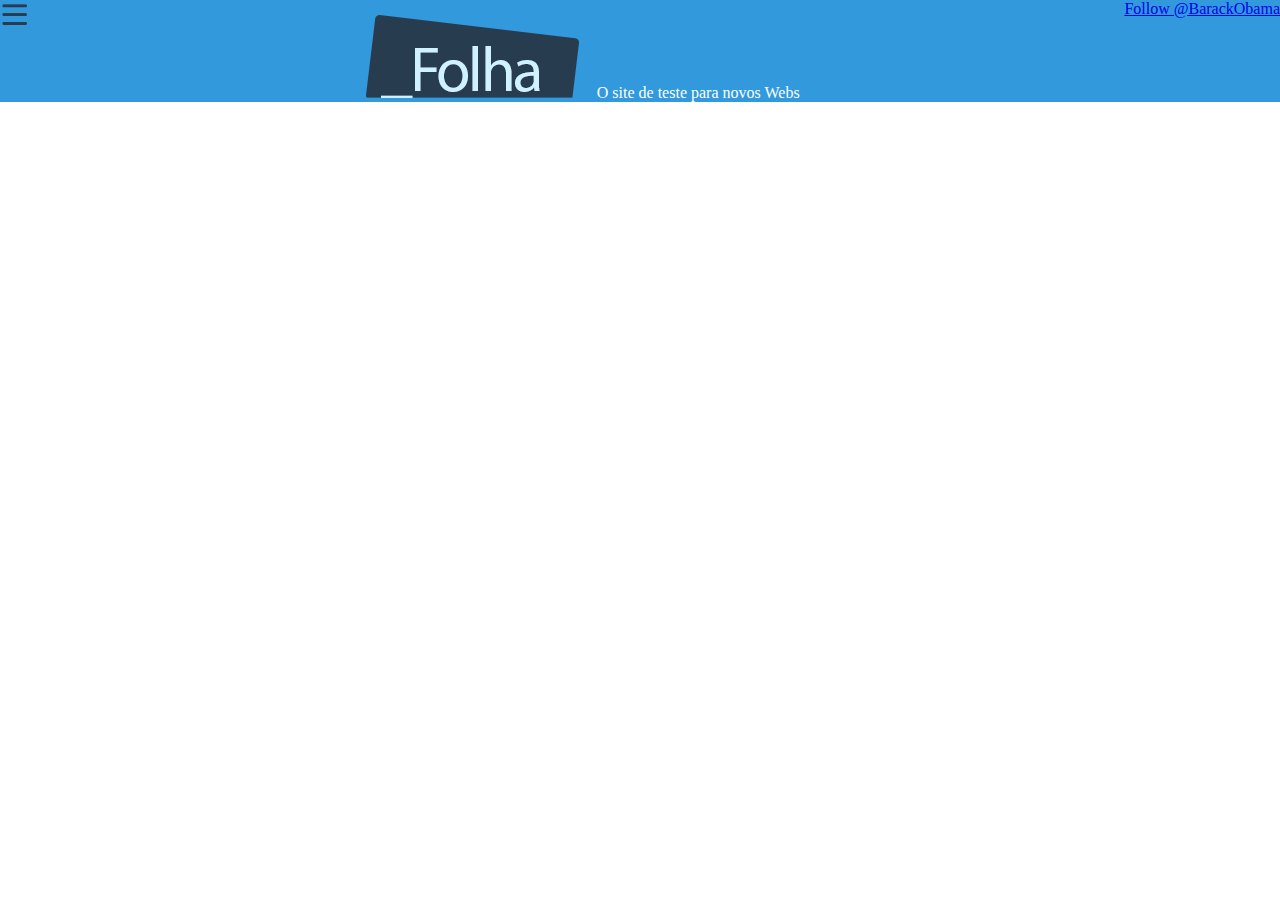
<file: teste-frontend-master/index.html>
<!doctype html>
<html class="no-js" lang="">
<head>
  <script>
    var slideIndex = 1;
    showSlides(slideIndex);
    
    // Next/previous controls
    function plusSlides(n) {
      showSlides(slideIndex += n);
    }
    
    // Thumbnail image controls
    function currentSlide(n) {
      showSlides(slideIndex = n);
    }
    
    function showSlides(n) {
      var i;
      var slides = document.getElementsByClassName("mySlides");
      var dots = document.getElementsByClassName("dot");
      if (n > slides.length) {slideIndex = 1} 
      if (n < 1) {slideIndex = slides.length}
      for (i = 0; i < slides.length; i++) {
        slides[i].style.display = "none"; 
      }
      for (i = 0; i < dots.length; i++) {
        dots[i].className = dots[i].className.replace(" active", "");
      }
      slides[slideIndex-1].style.display = "block"; 
      dots[slideIndex-1].className += " active";
    }
    
  </script>
  
  <meta charset="utf-8">
  <meta http-equiv="x-ua-compatible" content="ie=edge">
  <title>Folha de S.Paulo</title>
  <meta name="description" content="">
  <meta name="viewport" content="width=device-width, initial-scale=1">
  <!--Links-->
  <link rel="stylesheet" type="text/css" href="Style.css">
  <link rel="apple-touch-icon" href="apple-touch-icon.png">
</head>
<body>
  <!--Barra de Navegação-->
  
  <nav class="navbar">
    <a class="navbar-brand">
      <img id="icone" src="./slices/desktop/menu-icon.png" width="30" height="30" class="d-inline-block align-top" alt="">
    </a>
    <nav id="logo">
      <img src="./slices/desktop/logo.png">
      O site de teste para novos Webs
    </a>
  </nav>
  <div id="fb-root">
    <!--Botao Facebook-->
    <script>(function(d, s, id) {
      var js, fjs = d.getElementsByTagName(s)[0];
      if (d.getElementById(id)) return;
      js = d.createElement(s); js.id = id;
      js.src = 'https://connect.facebook.net/pt_BR/sdk.js#xfbml=1&version=v3.2';
      fjs.parentNode.insertBefore(js, fjs);
    }(document, 'script', 'facebook-jssdk'));</script>
    <div class="fb-like" data-href="http://localhost/Codes/teste-frontend-master/" data-layout="button" data-action="like" data-size="large" data-show-faces="true" data-share="false"></div>
    
    <!--Botao Twitter-->
    <a href="https://twitter.com/BarackObama?ref_src=twsrc%5Etfw" class="twitter-follow-button" data-size="large" data-show-screen-name="false" data-show-count="false">Follow @BarackObama</a><script async src="https://platform.twitter.com/widgets.js" charset="utf-8"></script>
  </nav>
  <!--
  <div class="container">
    <!-- Slideshow container 
    <div class="slideshow-container">
      
      <!-- Full-width images with number and caption text 
      <div class="mySlides fade">
        <div class="numbertext">1 / 3</div>
        <img src="./slices/desktop/image_rotate.png" style="width:100%">
        
      </div>
      
      <div class="mySlides fade">
        <div class="numbertext">2 / 3</div>
        <img src="./slices/desktop/image_rotate.png" style="width:100%">
      </div>
      
      <div class="mySlides fade">
        <div class="numbertext">3 / 3</div>
        <img src="./slices/desktop/image_rotate.png" style="width:100%">
        
      </div>
      
      <!-- Next and previous buttons 
      <a class="prev" onclick="plusSlides(-1)">&#10094;</a>
      <a class="next" onclick="plusSlides(1)">&#10095;</a>
    </div>
    <br>
    
    <!-- The dots/circles 
    <div style="text-align:center">
      <span class="dot" onclick="currentSlide(1)"></span> 
      <span class="dot" onclick="currentSlide(2)"></span> 
      <span class="dot" onclick="currentSlide(3)"></span> 
    </div>
    <br>
    <div>
      <div><h6>Top Cacildis</h6></div>
      <div class="col-md-4"><img src="./slices/desktop/highlight-01.png"></div>
      <div class="col-md-4"><img src="./slices/desktop/highlight-02.png"></div>
      <div class="col-md-4"><img src="./slices/desktop/highlight-03.png"></div>
    </div>
    
    
  </div>
-->
</body>
</html>
</file>
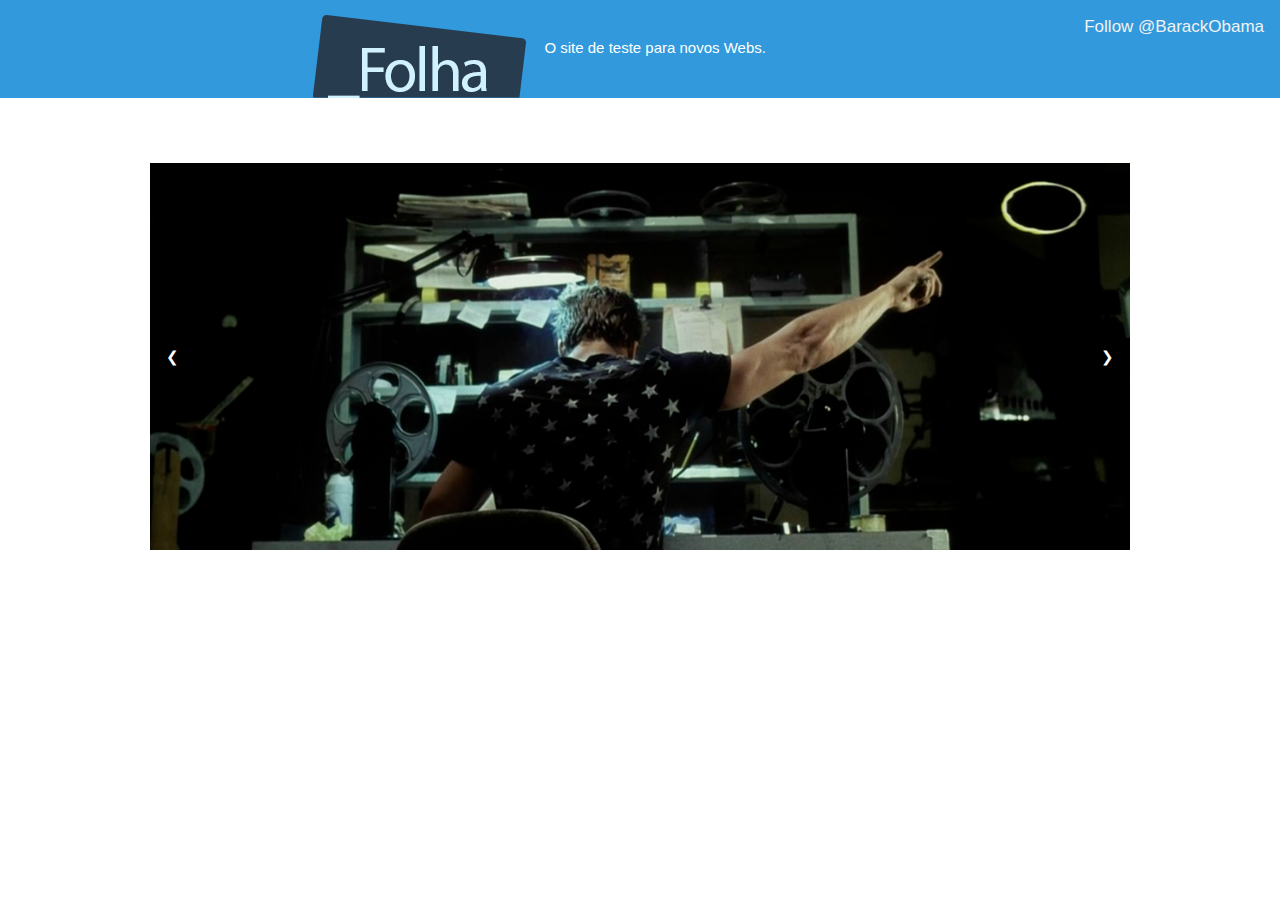
<file: teste-frontend-master/teste.html>
<!doctype html>
<html class="no-js" lang="">
<head>
    <meta charset="utf-8">
    <meta http-equiv="x-ua-compatible" content="ie=edge">
    <title>Folha de S.Paulo</title>
    <meta name="description" content="">
    <meta name="viewport" content="width=device-width, initial-scale=1">
    <script>
        function myFunction() {
            var x = document.getElementById("myTopnav");
            if (x.className === "topnav") {
                x.className += " responsive";
            } else {
                x.className = "topnav";
            }
        }
    </script>
    <!--Links-->
    <link rel="stylesheet" type="text/css" href="estilo.css">
    <link rel="apple-touch-icon" href="apple-touch-icon.png">
    <link rel="stylesheet" href="https://www.w3schools.com/w3css/4/w3.css">
</head>
<body>
    
    <div class="topnav" id="myTopnav">
        <tr>
            <td><img src= "./slices/desktop/logo.png"/></td>
            
            <td> O site de teste para novos Webs.</td> 
        </tr>
    </table>
    <div id="fb-root">
        <a href="https://twitter.com/BarackObama?ref_src=twsrc%5Etfw" class="twitter-follow-button" data-size="large" data-show-screen-name="false" data-show-count="false">Follow @BarackObama</a><script async src="https://platform.twitter.com/widgets.js" charset="utf-8"></script>
        <a href="javascript:void(0);" class="icon" onclick="myFunction()">
            <i class="fa fa-bars"></i>
        </a>
        </div>
    </div>
    <style>
            .mySlides {display:none;}
            </style>
        
            
            <h2 class="w3-center">Manual Slideshow</h2>
            
            <div class="w3-content w3-display-container">
              <img class="mySlides" src="./slices/desktop/image_rotate.png">
              <img class="mySlides" src="./slices/desktop/image_rotate.png">
              <img class="mySlides" src="./slices/desktop/image_rotate.png">
           
            
              <button class="w3-button w3-black w3-display-left" onclick="plusDivs(-1)">&#10094;</button>
              <button class="w3-button w3-black w3-display-right" onclick="plusDivs(1)">&#10095;</button>
            </div>
            
            <script>
            var slideIndex = 1;
            showDivs(slideIndex);
            
            function plusDivs(n) {
              showDivs(slideIndex += n);
            }
            
            function showDivs(n) {
              var i;
              var x = document.getElementsByClassName("mySlides");
              if (n > x.length) {slideIndex = 1}
              if (n < 1) {slideIndex = x.length}
              for (i = 0; i < x.length; i++) {
                x[i].style.display = "none";  
              }
              x[slideIndex-1].style.display = "block";  
            }
            </script>


</body>
</file>
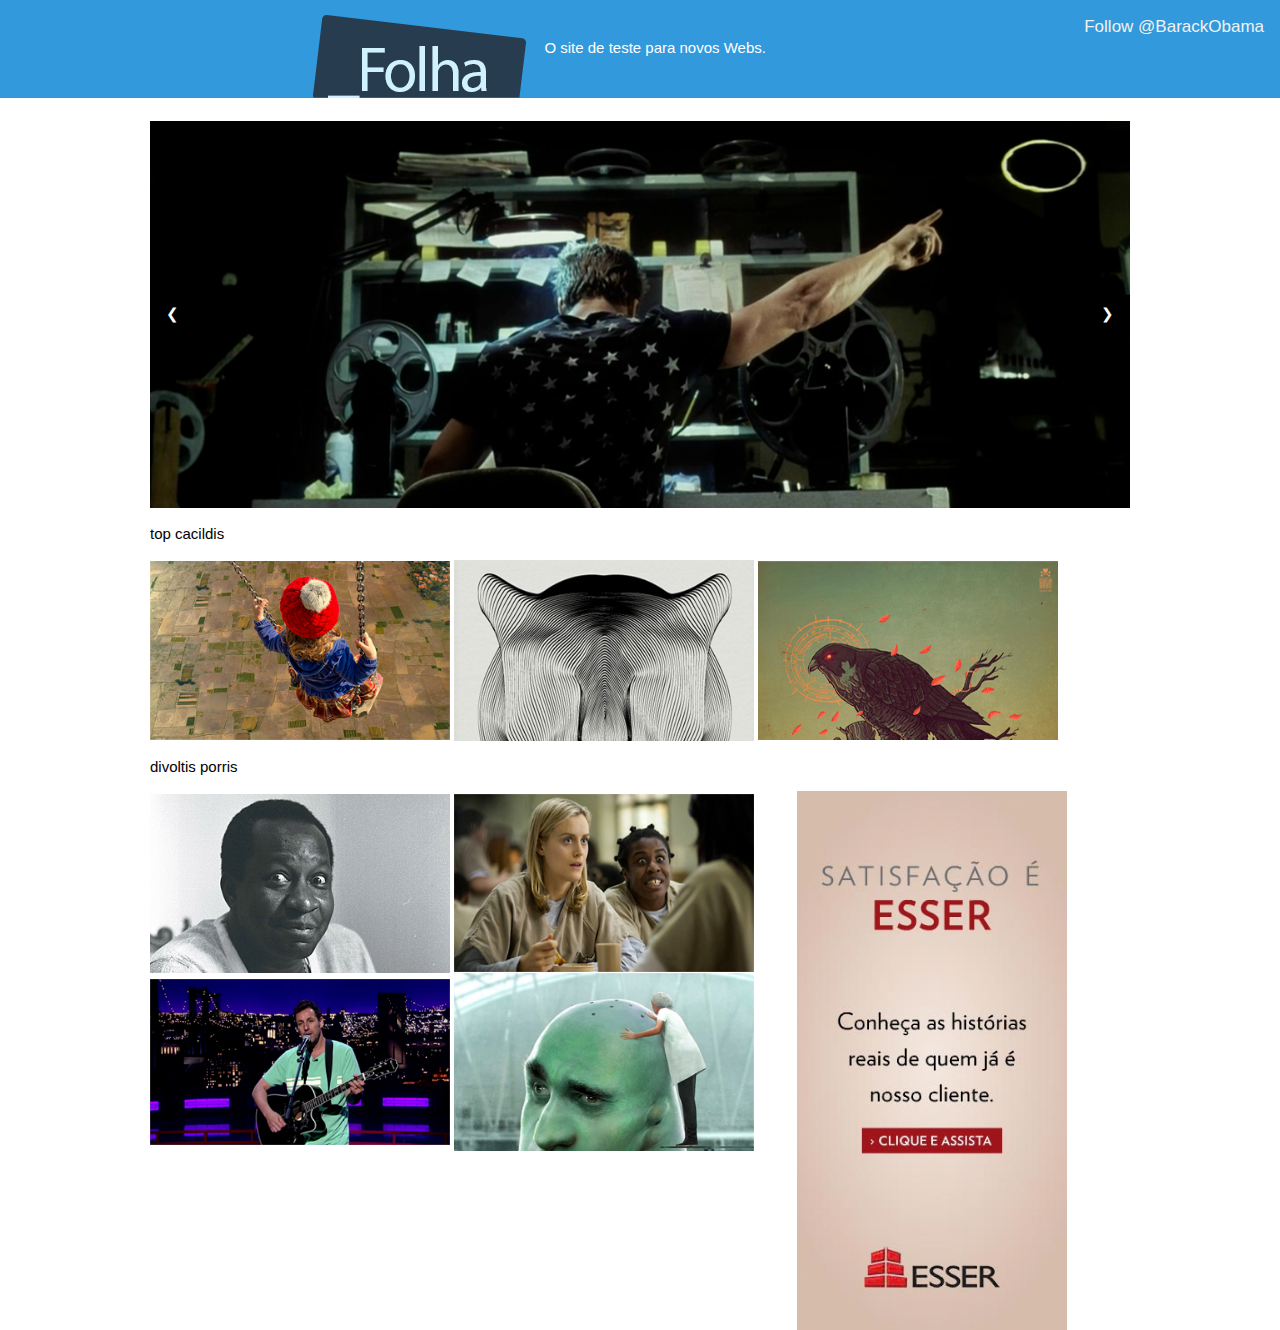
<file: Tag-master/teste-frontend-master/teste.html>
<!doctype html>
<html class="no-js" lang="">
<head>
  <meta charset="utf-8">
  <meta http-equiv="x-ua-compatible" content="ie=edge">
  <title>Folha de S.Paulo</title>
  <meta name="description" content="">
  <meta name="viewport" content="width=device-width, initial-scale=1">
  <!--Js1-->
  <script>
    function myFunction() {
      var x = document.getElementById("myTopnav");
      if (x.className === "topnav") {
        x.className += " responsive";
      } else {
        x.className = "topnav";
      }
    }
  </script>
  <!--Links-->
  <link rel="stylesheet" type="text/css" href="estilo.css">
  <link rel="apple-touch-icon" href="apple-touch-icon.png">
  <link rel="stylesheet" href="https://www.w3schools.com/w3css/4/w3.css">
</head>
<body>


  <div class="topnav" id="myTopnav">

    <tr>
      <td><img src= "./slices/desktop/logo.png"/></td>

      <td> O site de teste para novos Webs.</td> 
    </tr>

    <!-- Twitter-->
    <div id="fb-root">
      <a href="https://twitter.com/BarackObama?ref_src=twsrc%5Etfw" class="twitter-follow-button" data-size="large" data-show-screen-name="false" data-show-count="false">Follow @BarackObama</a><script async src="https://platform.twitter.com/widgets.js" charset="utf-8"></script>
      <a href="javascript:void(0);" class="icon" onclick="myFunction()">
        <i class="fa fa-bars"></i>
      </a>
    </div>
  </div>
  <br>
  <div class="container">
    <div class="w3-content w3-display-container">
      <img class="mySlides" src="./slices/desktop/image_rotate.png">
      <img class="mySlides" src="./slices/desktop/image_rotate.png">
      <img class="mySlides" src="./slices/desktop/image_rotate.png">


      <button class="w3-button w3-black w3-display-left" onclick="plusDivs(-1)">&#10094;</button>
      <button class="w3-button w3-black w3-display-right" onclick="plusDivs(1)">&#10095;</button>
    </div>
    <!--Js2-->
    <script>
      var slideIndex = 1;
      showDivs(slideIndex);

      function plusDivs(n) {
        showDivs(slideIndex += n);
      }

      function showDivs(n) {
        var i;
        var x = document.getElementsByClassName("mySlides");
        if (n > x.length) {slideIndex = 1}
          if (n < 1) {slideIndex = x.length}
            for (i = 0; i < x.length; i++) {
              x[i].style.display = "none";  
            }
            x[slideIndex-1].style.display = "block";  
          }
        </script>
        <!--Ciclo de Imagens 1-->
        <div class="imagens">
          <p>top cacildis</p>
          <img src="./slices/desktop/highlight-01.png" alt="Top Cacildis1"/>
          <img src="./slices/desktop/highlight-02.png" alt="Top Cacildis2"/>
          <img src="./slices/desktop/highlight-03.png" alt="Top Cacildis3"/>
        </div>

        <div class="imagens">
          <div class="left-content">
            <p>divoltis porris</p>
              <img src="./slices/desktop/divoltis_porris-01.png" alt="divoltis porris1"/>
              <img src="./slices/desktop/divoltis_porris-02.png" alt="divoltis porris2"/>
              <img src="./slices/desktop/divoltis_porris-03.png" alt="divoltis porris3"/>
              <img src="./slices/desktop/divoltis_porris-04.png" alt="divoltis porris4"/>
            </div>
            </div>
          <div class="right-content">
            <img class="propaganda" src="./slices/desktop/ads-300x600.png" alt="ads"/>
          </div>
        </div>
      </div>
    </div>
  </body>
</file>
<file: teste-frontend-master/Style.css>
body{
  margin: 0%;
}

.navbar{

   background-color: #3199DC;
  height: auto;
  float: left;
  text-align: center;
  width: 100%;
  position: relative;
  float: none;
}
#icone{

  float: left;
}

#logo {
    display: inline;
    margin-left: auto;
    margin-right: auto;
    color: #fff;
  }
  #fb-root {
    float: right;
    
  }
 

.container{
    display:block;
    margin-left: auto;
    margin-right: auto; ]
  }
  @media (min-width: 992px) {
    .col-md-1, .col-md-2, .col-md-3, .col-md-4, .col-md-5, .col-md-6, .col-md-7, .col-md-8, .col-md-9, .col-md-10, .col-md-11, .col-md-12 {
      float: left;
    }
    .col-md-12 {
      width: 100%;
    }
    .col-md-11 {
      width: 91.66666667%;
    }
    .col-md-10 {
      width: 83.33333333%;
    }
    .col-md-9 {
      width: 75%;
    }
    .col-md-8 {
      width: 66.66666667%;
    }
    .col-md-7 {
      width: 58.33333333%;
    }
    .col-md-6 {
      width: 50%;
    }
    .col-md-5 {
      width: 41.66666667%;
    }
    .col-md-4 {
      width: 33.33333333%;
    }
    .col-md-3 {
      width: 25%;
    }
    .col-md-2 {
      width: 16.66666667%;
    }
    .col-md-1 {
      width: 8.33333333%;
    }
    .col-md-pull-12 {
      right: 100%;
    }
    .col-md-pull-11 {
      right: 91.66666667%;
    }
    .col-md-pull-10 {
      right: 83.33333333%;
    }
    .col-md-pull-9 {
      right: 75%;
    }
    .col-md-pull-8 {
      right: 66.66666667%;
    }
    .col-md-pull-7 {
      right: 58.33333333%;
    }
    .col-md-pull-6 {
      right: 50%;
    }
    .col-md-pull-5 {
      right: 41.66666667%;
    }
    .col-md-pull-4 {
      right: 33.33333333%;
    }
    .col-md-pull-3 {
      right: 25%;
    }
    .col-md-pull-2 {
      right: 16.66666667%;
    }
    .col-md-pull-1 {
      right: 8.33333333%;
    }
    .col-md-pull-0 {
      right: auto;
    }
    .col-md-push-12 {
      left: 100%;
    }
    .col-md-push-11 {
      left: 91.66666667%;
    }
    .col-md-push-10 {
      left: 83.33333333%;
    }
    .col-md-push-9 {
      left: 75%;
    }
    .col-md-push-8 {
      left: 66.66666667%;
    }
    .col-md-push-7 {
      left: 58.33333333%;
    }
    .col-md-push-6 {
      left: 50%;
    }
    .col-md-push-5 {
      left: 41.66666667%;
    }
    .col-md-push-4 {
      left: 33.33333333%;
    }
    .col-md-push-3 {
      left: 25%;
    }
    .col-md-push-2 {
      left: 16.66666667%;
    }
    .col-md-push-1 {
      left: 8.33333333%;
    }
    .col-md-push-0 {
      left: auto;
    }
    .col-md-offset-12 {
      margin-left: 100%;
    }
    .col-md-offset-11 {
      margin-left: 91.66666667%;
    }
    .col-md-offset-10 {
      margin-left: 83.33333333%;
    }
    .col-md-offset-9 {
      margin-left: 75%;
    }
    .col-md-offset-8 {
      margin-left: 66.66666667%;
    }
    .col-md-offset-7 {
      margin-left: 58.33333333%;
    }
    .col-md-offset-6 {
      margin-left: 50%;
    }
    .col-md-offset-5 {
      margin-left: 41.66666667%;
    }
    .col-md-offset-4 {
      margin-left: 33.33333333%;
    }
    .col-md-offset-3 {
      margin-left: 25%;
    }
    .col-md-offset-2 {
      margin-left: 16.66666667%;
    }
    .col-md-offset-1 {
      margin-left: 8.33333333%;
    }
    .col-md-offset-0 {
      margin-left: 0%;
    }
    @media (min-width: 420px) {
      .col-md-1, .col-md-2, .col-md-3, .col-md-4, .col-md-5, .col-md-6, .col-md-7, .col-md-8, .col-md-9, .col-md-10, .col-md-11, .col-md-12 {
        float: left;
      }
      .col-md-12 {
        width: 100%;
      }
      .col-md-11 {
        width: 91.66666667%;
      }
      .col-md-10 {
        width: 83.33333333%;
      }
      .col-md-9 {
        width: 75%;
      }
      .col-md-8 {
        width: 66.66666667%;
      }
      .col-md-7 {
        width: 58.33333333%;
      }
      .col-md-6 {
        width: 50%;
      }
      .col-md-5 {
        width: 41.66666667%;
      }
      .col-md-4 {
        width: 33.33333333%;
      }
      .col-md-3 {
        width: 25%;
      }
      .col-md-2 {
        width: 16.66666667%;
      }
      .col-md-1 {
        width: 8.33333333%;
      }
      .col-md-pull-12 {
        right: 100%;
      }
      .col-md-pull-11 {
        right: 91.66666667%;
      }
      .col-md-pull-10 {
        right: 83.33333333%;
      }
      .col-md-pull-9 {
        right: 75%;
      }
      .col-md-pull-8 {
        right: 66.66666667%;
      }
      .col-md-pull-7 {
        right: 58.33333333%;
      }
      .col-md-pull-6 {
        right: 50%;
      }
      .col-md-pull-5 {
        right: 41.66666667%;
      }
      .col-md-pull-4 {
        right: 33.33333333%;
      }
      .col-md-pull-3 {
        right: 25%;
      }
      .col-md-pull-2 {
        right: 16.66666667%;
      }
      .col-md-pull-1 {
        right: 8.33333333%;
      }
      .col-md-pull-0 {
        right: auto;
      }
      .col-md-push-12 {
        left: 100%;
      }
      .col-md-push-11 {
        left: 91.66666667%;
      }
      .col-md-push-10 {
        left: 83.33333333%;
      }
      .col-md-push-9 {
        left: 75%;
      }
      .col-md-push-8 {
        left: 66.66666667%;
      }
      .col-md-push-7 {
        left: 58.33333333%;
      }
      .col-md-push-6 {
        left: 50%;
      }
      .col-md-push-5 {
        left: 41.66666667%;
      }
      .col-md-push-4 {
        left: 33.33333333%;
      }
      .col-md-push-3 {
        left: 25%;
      }
      .col-md-push-2 {
        left: 16.66666667%;
      }
      .col-md-push-1 {
        left: 8.33333333%;
      }
      .col-md-push-0 {
        left: auto;
      }
      .col-md-offset-12 {
        margin-left: 100%;
      }
      .col-md-offset-11 {
        margin-left: 91.66666667%;
      }
      .col-md-offset-10 {
        margin-left: 83.33333333%;
      }
      .col-md-offset-9 {
        margin-left: 75%;
      }
      .col-md-offset-8 {
        margin-left: 66.66666667%;
      }
      .col-md-offset-7 {
        margin-left: 58.33333333%;
      }
      .col-md-offset-6 {
        margin-left: 50%;
      }
      .col-md-offset-5 {
        margin-left: 41.66666667%;
      }
      .col-md-offset-4 {
        margin-left: 33.33333333%;
      }
      .col-md-offset-3 {
        margin-left: 25%;
      }
      .col-md-offset-2 {
        margin-left: 16.66666667%;
      }
      .col-md-offset-1 {
        margin-left: 8.33333333%;
      }
      .col-md-offset-0 {
        margin-left: 0%;
      }

    * {box-sizing:border-box}

    @media screen and (min-width: 400px) {
      .topnav a:not(:first-child) {display: none;}
      .topnav a.icon {
        float: right;
        display: block;
      }
    }
    /* Slideshow container */
    .slideshow-container {
      max-width: 1000px;
      position: relative;
      margin: auto;
    }
    
    /* Hide the images by default */
    .mySlides {
      display: none;
    }
    
    /* Next & previous buttons */
    .prev, .next {
      cursor: pointer;
      position: absolute;
      top: 50%;
      width: auto;
      margin-top: -22px;
      padding: 16px;
      color: white;
      font-weight: bold;
      font-size: 18px;
      transition: 0.6s ease;
      border-radius: 0 3px 3px 0;
      user-select: none;
    }
    
    /* Position the "next button" to the right */
    .next {
      right: 0;
      border-radius: 3px 0 0 3px;
    }
    
    /* On hover, add a black background color with a little bit see-through */
    .prev:hover, .next:hover {
      background-color: rgba(0,0,0,0.8);
    }
    
    /* Caption text */
    .text {
      color: #f2f2f2;
      font-size: 15px;
      padding: 8px 12px;
      position: absolute;
      bottom: 8px;
      width: 100%;
      text-align: center;
    }
    
    /* Number text (1/3 etc) */
    .numbertext {
      color: #f2f2f2;
      font-size: 12px;
      padding: 8px 12px;
      position: absolute;
      top: 0;
    }
    
    /* The dots/bullets/indicators */
    .dot {
      cursor: pointer;
      height: 15px;
      width: 15px;
      margin: 0 2px;
      background-color: #bbb;
      border-radius: 50%;
      display: inline-block;
      transition: background-color 0.6s ease;
    }
    
    .active, .dot:hover {
      background-color: #717171;
    }
    
    /* Fading animation */
    .fade {
      -webkit-animation-name: fade;
      -webkit-animation-duration: 1.5s;
      animation-name: fade;
      animation-duration: 1.5s;
    }
    
    @-webkit-keyframes fade {
      from {opacity: .4} 
      to {opacity: 1}
    }
    
    @keyframes fade {
      from {opacity: .4} 
      to {opacity: 1}
    }
</file>
<file: teste-frontend-master/estilo.css>
body {
            margin: 0;
            font-family: Arial, Helvetica, sans-serif;
            color: white;
        }
        
        .topnav {
            overflow: hidden;
            background-color: #3199DC;
            text-align: center;
            max-width:100%;
            height:auto;
            position: relative;
        }
        
        .topnav a {
            
            display: block;
            color: #f2f2f2;
            text-align: center;
            padding: 14px 16px;
            text-decoration: none;
            font-size: 17px;
        }
   
        
        
        .active {
            
            color: white;
        }
        
        .topnav .icon {
            display: none;
            background-image: url("./slices/desktop/menu-icon.png"); 
        }
        
        @media screen and (max-width: 600px) {
            .topnav a:not(:first-child) {display: none;}
            .topnav a.icon {
                float: right;
                display: block;
            }
        }
        
        @media screen and (max-width: 600px) {
            .topnav.responsive {position: relative;}
            .topnav.responsive .twitter-follow-button{
                display: block;}
            .topnav.responsive .icon {
                position: absolute;
                right: 0;
                top: 0;
            }
            .topnav.responsive a {
                float: none;
                display: block;
                text-align: left;
                
            }
        }
        
        
  #fb-root {
    float: right;
    
  }
  .mySlides{
      width: 100%;
  }
</file>
<file: Tag-master/teste-frontend-master/estilo.css>
body {
    margin: 0;
    font-family: Arial, Helvetica, sans-serif;
    color: black;
}

.topnav {
    overflow: hidden;
    background-color: #3199DC;
    text-align: center;
    max-width:100%;
    height:auto;
    position: relative;
    color: white;
}

.topnav a {

    display: block;
    color: #f2f2f2;
    text-align: center;
    padding: 14px 16px;
    text-decoration: none;
    font-size: 17px;
}



.active {

    color: white;
}

.topnav .icon {
    display: none;
    background-image: url("./slices/desktop/menu-icon.png"); 
}

@media screen and (max-width: 600px) {
    .topnav a:not(:first-child) {display: none;}
    .topnav a.icon {
        float: right;
        display: block;
    }
}

@media screen and (max-width: 600px) {
    .topnav.responsive {position: relative;}
    .topnav.responsive .twitter-follow-button{
        display: block;}
        .topnav.responsive .icon {
            position: absolute;
            right: 0;
            top: 0;
        }
        .topnav.responsive a {
            float: none;
            display: block;
            text-align: center;

        }
    }


    #fb-root {
        float: right;

    }
    /*------------------------------------Fim Menu--------------------------------------------------*/
    .container{
        width: 100%;
        height: 100%;
        display: block;
        position: relative;

    }
    .mySlides{
      width: 100%;
      display:none;
  }
  @media screen and (max-width: 980px){
      .imagens img{
        width: 32%;
        
    }
}
.imagens{

   display: block;
   margin:  0 auto;    
   max-width: 980px;
   margin-top: 0px;

}
.imagens img{

    max-width: 300px;
    position: relative;
}

@media screen and (max-width: 980px){
    .propaganda{
        display: none;
    }
}    

.propaganda img{
    max-width: 300px;
}

.left-content{
    display: block;
    width: 66%;
    float: left;
}

.right-content{

    display: block;
    width: 33%;
    float: left;
    
}
.right-content img{
    margin-top: 50px;
    width: 270px;
}
@media screen and (max-width: 980px){
    .left-content{
        width: 100%;

    }
    .left-content div{
        display: block;
        width: 48%;
        float: left;
    }
}    
/*.imagens1{
   display: block;
   position:relative;   

}
.imagens1  div{
   max-width: 48%;
   position: relative;
   float:left;
}
.imagens1 img{
    width: 100%; 
}
</file>
